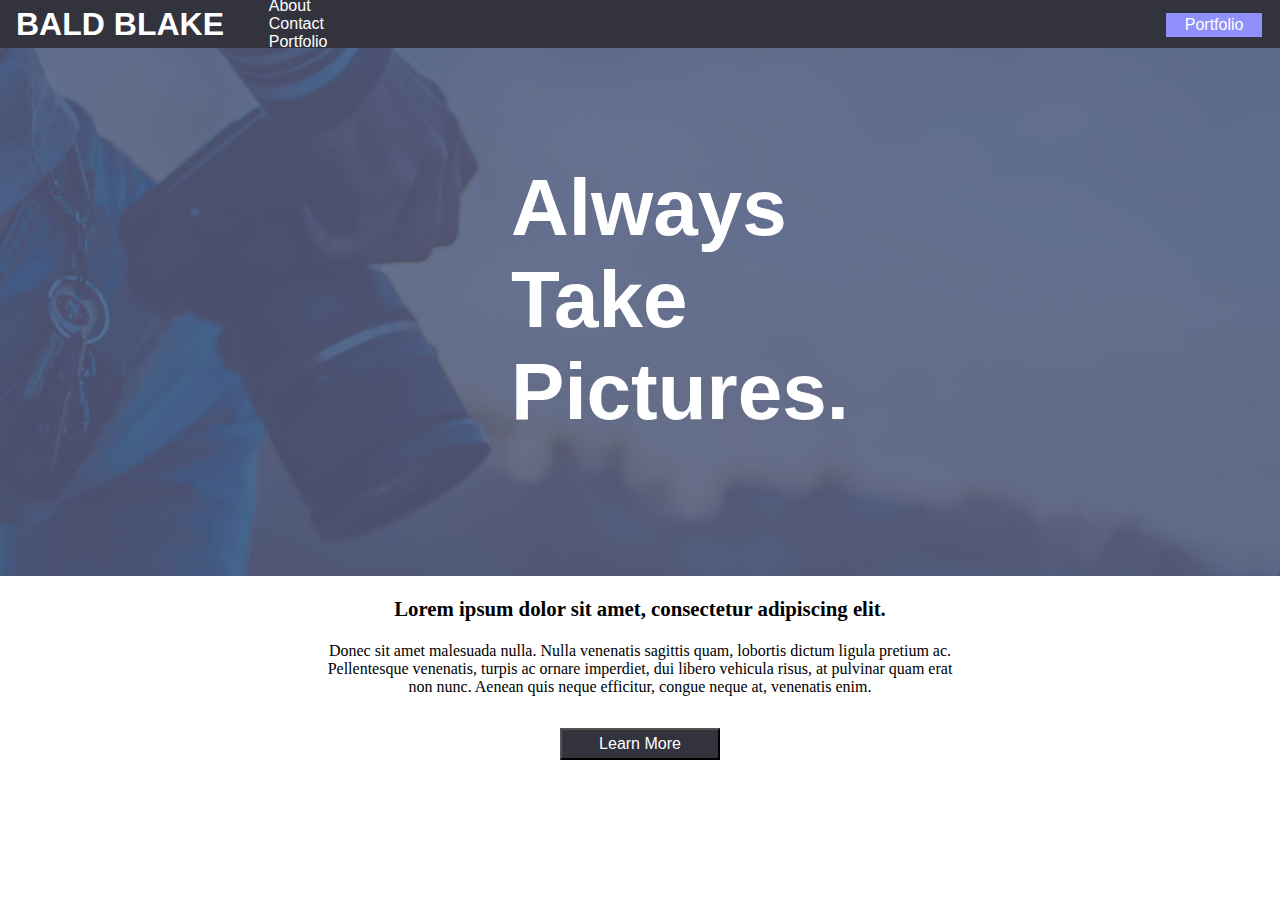
<file: index.html>
<!DOCTYPE html>
<html lang="en">

<head>
    <meta charset="UTF-8">
    <meta name="viewport" content="width=device-width, initial-scale=1.0">
    <meta http-equiv="X-UA-Compatible" content="ie=edge">
    <script src="https://code.jquery.com/jquery-3.3.1.min.js"
        integrity="sha256-FgpCb/KJQlLNfOu91ta32o/NMZxltwRo8QtmkMRdAu8=" crossorigin="anonymous"></script>
    <script src="script.js"></script>
        <link rel="stylesheet" href="https://use.fontawesome.com/releases/v5.7.2/css/all.css"
        integrity="sha384-fnmOCqbTlWIlj8LyTjo7mOUStjsKC4pOpQbqyi7RrhN7udi9RwhKkMHpvLbHG9Sr" crossorigin="anonymous">
    <link rel="stylesheet" href="style.css">
    <title>Document</title>
</head>

<body>

    <div class="mobilenav">
        <ul class="ulmobile">
            <li class="limobile">
                <a href="#">About</a>
                <a href="#">Contact</a>
                <a href="#">Portfolio</a>
            </li>
        </ul>
    </div>


    <header>
        <h1>bald blake</h1>
        <i class="fas fa-bars" id="bars"></i>
        <nav id="desknav">
            <ul>
                <li>
                    <a href="#">About</a>
                    <a href="#">Contact</a>
                    <a href="#">Portfolio</a>
                </li>
            </ul>
            <div class="but-cont">
                <button id="nav-but">Portfolio</button>
            </div>
        </nav>
    </header>
    <section>
        <h1>Always<br> Take<br> Pictures.</h1>
        <span>
            <button id=but-1>Portfolio</button>
        </span>
    </section>
    <main>
        <h2>Lorem ipsum dolor sit amet, consectetur adipiscing elit.</h2>
        <p class="main-p">Donec sit amet malesuada nulla. Nulla venenatis sagittis quam, lobortis dictum ligula pretium
            ac. Pellentesque venenatis, turpis ac ornare imperdiet, dui libero vehicula risus, at pulvinar quam erat non
            nunc. Aenean quis neque efficitur, congue neque at, venenatis enim. </p>
        <div class="buttonmarg">
            <button class="but1">Learn More</button>
        </div>
    </main>
</body>

</html>
</file>
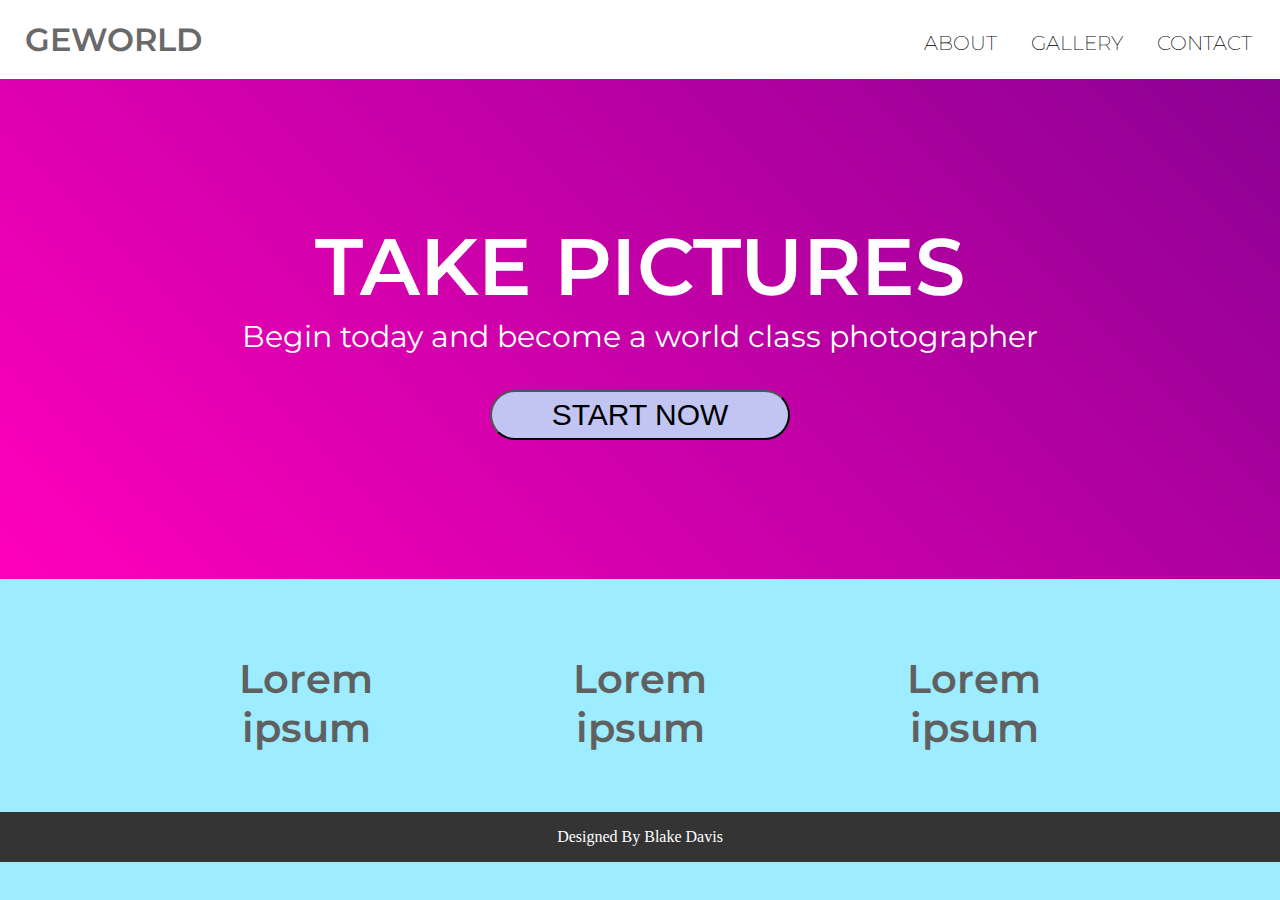
<file: GEworld/index.html>
<!DOCTYPE html>
<html lang="en">

<head>
    <meta charset="UTF-8">
    <meta name="viewport" content="width=device-width, initial-scale=1.0">
    <meta http-equiv="X-UA-Compatible" content="ie=edge">
    <script src="https://code.jquery.com/jquery-3.3.1.min.js"
        integrity="sha256-FgpCb/KJQlLNfOu91ta32o/NMZxltwRo8QtmkMRdAu8=" crossorigin="anonymous"></script>
    <script src="main.js"></script>
    <link rel="stylesheet" href="https://use.fontawesome.com/releases/v5.7.2/css/all.css"
        integrity="sha384-fnmOCqbTlWIlj8LyTjo7mOUStjsKC4pOpQbqyi7RrhN7udi9RwhKkMHpvLbHG9Sr" crossorigin="anonymous">
    <link
        href="https://fonts.googleapis.com/css?family=Montserrat:100,100i,200,200i,300,300i,400,400i,500,500i,600,600i,700,700i,800,800i,900,900i"
        rel="stylesheet">
    <link rel="stylesheet" href="main.css">
    <title>GeWorld</title>
</head>

<body>
    <header>
        <div id="container-header">
            <h1>GEWORLD</h1>
            <i class="fas fa-bars" id="bars"></i>
        </div>
    </header>
    <Nav id="nav">
        <ul>
            <li>ABOUT</li>
            <li>GALLERY</li>
            <li>CONTACT</li>
        </ul>
    </Nav>
    <main>
        <section>
            <h1>TAKE PICTURES</h1>
            <p>Begin today and become a world class photographer</p>
            <div>
                <button>START NOW</button>
            </div>
            <img src="Subtraction 1.png" alt="artwork" id="artwork">
        </section>
        <div id="bod">
            <div class="rook-1">
                <i class="fas fa-chess-rook"></i>
                <p>Lorem<br> ipsum</p>
            </div>

            <div class="rook-1">
                <i class="fas fa-chess-rook"></i>
                <p>Lorem<br> ipsum</p>
            </div>

            <div class="rook-1">
                <i class="fas fa-chess-rook"></i>
                <p>Lorem<br> ipsum</p>
            </div>
        </div>
    </main>
    <footer>
        <p>Designed By Blake Davis</p>
    </footer>
</body>

</html>
</file>
<file: style.css>
* {
    margin:0;
    padding:0;
}

header {
    display:flex;
    background-color:#33333E; 
    align-items: center;
    height:3em;
}

header h1 {
    text-transform:uppercase;
    font-family:-apple-system, BlinkMacSystemFont, 'Segoe UI', Roboto, Oxygen, Ubuntu, Cantarell, 'Open Sans', 'Helvetica Neue', sans-serif;
    color:white;
    padding-left:.5em;
}

header #bars {
    color:white;
    font-size:2em;
    position: absolute;
    top:0%;
    right:0%;
    padding-top:.2em;
    padding-right:.5em;
}

#desknav {
    display:none;
}

section {
    background-color: orange;
    height:33em;
    background-image: url("bald blake folder/adult-blur-camera-368893.jpg");
    background-size: 80em;
    background-repeat:no-repeat;
    background-position-x:-18em;
    display:flex;
    align-items:center;
    justify-content: center;
    flex-direction:column;
}

section h1 {
    color:white;
    font-family:-apple-system, BlinkMacSystemFont, 'Segoe UI', Roboto, Oxygen, Ubuntu, Cantarell, 'Open Sans', 'Helvetica Neue', sans-serif;
    font-size: 3.5em;
    padding-left:1em;
}

section h1:hover{
    animation: yourAnimation .3s 1 0.3s linear;
}

@keyframes yourAnimation{
    0%{
        transform: rotate(0);
        }
    50%{
        transform: rotate(0) translateY(-15px);
        }
    100%{
        transform: rotate(0) translateY(0);
        }
}

section span {
    padding-top:1.5em;
}

section span button {
    background-color:rgb(0, 110, 173);
    border:none;
    width:11em;
    height: 3em;
    color:white;
    font-size:1.2em;
    text-transform: uppercase;
}

main {
    text-align: center;
    margin:0 1.3em;
}

main h2 {
    font-size:1.3em;
    padding:1em 0;
}

.buttonmarg {
    padding:2em 0;
}

.buttonmarg button {
    background-color:#33333E;
    color:white;
    width:10em;
    height:3em;
    font-size:.8em;
}

.buttonmarg button:hover {
    animation: Butspin .7s 1 .01s ease-in-out;
}

@keyframes Butspin{
    0%{
        transform: rotate(0);
        }
    100%{
        transform: rotate(360deg);
        }
}

.mobilenav {
    position: absolute;
    background-color: rgb(44, 178, 219);
    width: 100%;
    height:50%;
    display:none;
}

.limobile {
    display:flex;
    flex-direction: column;
    align-items: center;
    padding-top:2em;
}

.limobile a { 
    padding:10px;
    color:rgb(255, 255, 255);
    text-decoration:none;
    font-size: 2em;
    font-family:-apple-system, BlinkMacSystemFont, 'Segoe UI', Roboto, Oxygen, Ubuntu, Cantarell, 'Open Sans', 'Helvetica Neue', sans-serif;
    padding:15px 0;
}

@media screen and (min-width:825px) {
    #bars {
        display: none;
    }

    section {
        height:33em;
        background-size: 120em;
        background-repeat:no-repeat;
        background-position-x:-18em;
        background-position-y: -8em;
        display:flex;
        align-items:center;
        justify-content: center;
        flex-direction:column;
    }
    
    #but-1 {
        display: none;
    }

    section h1 {
        color:white;
        font-family:-apple-system, BlinkMacSystemFont, 'Segoe UI', Roboto, Oxygen, Ubuntu, Cantarell, 'Open Sans', 'Helvetica Neue', sans-serif;
        font-size: 5em;
        padding-left:1em;
    }

    main {
        margin:0 25%;
    }
    
    .buttonmarg {
        padding:2em 0;
    }
    
    .buttonmarg button {
        background-color:#33333E;
        color:white;
        width:10em;
        height:2em;
        font-size:1em;
    }

    a {
        color:white;
        text-decoration:none;
        list-style: none;

    }

    #desknav {
        display:flex;
        color:white;
        font-family:-apple-system, BlinkMacSystemFont, 'Segoe UI', Roboto, Oxygen, Ubuntu, Cantarell, 'Open Sans', 'Helvetica Neue', sans-serif;
        font-weight:lighter;
    }

    nav ul {
        padding:0 1em;
        list-style: none;
        display:inline;
    }

    nav ul li a {
        padding:0 1.8em;
    }

    .but-cont {
        padding-left:90%;
    }

    #desknav button {
        position: absolute;
        background-color: rgb(144, 144, 252);
        color:white;
        border:none;
        font-size:1em;
        height:1.5em;
        width:6em;
        top:1.4%;
        right:1.4%;
    }

}
</file>
<file: GEworld/main.css>
* {
    margin: 0px;
    padding: 0px;
}

body {
    background-color: #9DECFF;
}

/*Header*/

header {
    padding-bottom: 20px;
    background-color:white;
}

#container-header {
    display: flex;
    justify-content: space-around;
    padding-top:20px;
}

#bars {
    font-size: 35px;
    color:#696969;
}

header div h1 {
    font-family: 'Montserrat', sans-serif;
    font-weight:600;
    color:#696969;
}

/*navigation*/

nav {
    text-align: center;
    background-color:#C7EEFF; 
}

ul {
    padding: 10px 0px
}

li {
    padding: 10px 0;
    font-family: 'Montserrat', sans-serif;
    font-weight: 200;
    font-size: 20px;
}

nav {
    display: none;
}
/*splash*/

section {
    /* Permalink - use to edit and share this gradient: http://colorzilla.com/gradient-editor/#ff00bb+0,8c0193+100 */
    background: #ff00bb; /* Old browsers */
    background: -moz-linear-gradient(45deg, #ff00bb 0%, #8c0193 100%); /* FF3.6-15 */
    background: -webkit-linear-gradient(45deg, #ff00bb 0%,#8c0193 100%); /* Chrome10-25,Safari5.1-6 */
    background: linear-gradient(45deg, #ff00bb 0%,#8c0193 100%); /* W3C, IE10+, FF16+, Chrome26+, Opera12+, Safari7+ */
    filter: progid:DXImageTransform.Microsoft.gradient( startColorstr='#ff00bb', endColorstr='#8c0193',GradientType=1 ); /* IE6-9 fallback on horizontal gradient */
    width: 100%;
    height:300px;
    display: flex;
    flex-direction: column;
    justify-content: center;
    align-items: center;
}

#artwork {
    display:none;
}

section h1 {
    color: white;
    font-family: 'Montserrat', sans-serif;
    font-size: 40px;
    font-weight:600; 
}

section p {
    color: white;
    font-family: 'Montserrat', sans-serif;
    font-size:13px;
    padding-top: 3px; 
}

section div {
    padding-top: 25px;
}

section div button {
    background-color:#C2C4F2;
    border-radius: 25px;
    width: 150px;
    height: 35px;
}

/*body*/

.rook-1 {
    text-align: center;
    padding: 60px 0px;
}

#bod div i {
    font-size: 100px;
    color: #606060;
}

#bod div p {
    font-size: 40px;
    padding-top: 15px;
    color: #606060;
    font-family: 'Montserrat', sans-serif;
    font-weight: 600;
}

#bod {
    display: flex;
    flex-direction: column;
    align-items: center;
}

/*footer*/

footer {
    background-color:#343434; 
    height:50px;
    display: flex;
    align-items: center;
    justify-content: center;
}

footer p {
    color: white;
}

/*media query*/

@media only screen and (min-width:800px) {

    /*header*/

    header {
        padding-bottom: 20px;
        background-color:white;
    }
    
    #container-header {
        display: flex;
        justify-content:flex-start;
        padding-top:20px;
        padding-left: 25px;
    }
    
    #bars {
        display: none;
    }
    
    /*Navigation*/

    nav {
        position: absolute;
        text-align: center;
        top:2.3%;
        right:1%; 
        background-color: white;
    }
    
    ul {
        padding: 10px 0px
    }
    
    li {
        padding: 10px 15px;
        display: inline;
    }
    
    nav {
        display:block;
    }







    /*splash*/

    section {
        /* Permalink - use to edit and share this gradient: http://colorzilla.com/gradient-editor/#ff00bb+0,8c0193+100 */
        background: #ff00bb; /* Old browsers */
        background: -moz-linear-gradient(45deg, #ff00bb 0%, #8c0193 100%); /* FF3.6-15 */
        background: -webkit-linear-gradient(45deg, #ff00bb 0%,#8c0193 100%); /* Chrome10-25,Safari5.1-6 */
        background: linear-gradient(45deg, #ff00bb 0%,#8c0193 100%); /* W3C, IE10+, FF16+, Chrome26+, Opera12+, Safari7+ */
        filter: progid:DXImageTransform.Microsoft.gradient( startColorstr='#ff00bb', endColorstr='#8c0193',GradientType=1 ); /* IE6-9 fallback on horizontal gradient */
        width: 100%;
        height:500px;
        display: flex;
        flex-direction: column;
        justify-content: center;
        align-items: center;
        overflow: hidden;
    }
    
    section h1 {
        color: white;
        font-family: 'Montserrat', sans-serif;
        font-size: 80px;
        font-weight:600; 
    }
    
    section p {
        color: white;
        font-family: 'Montserrat', sans-serif;
        font-size:30px;
        padding-top: 3px; 
    }
    
    section div {
        padding-top: 35px;
    }
    
    section div button {
        background-color:#C2C4F2;
        border-radius: 25px;
        width: 300px;
        height: 50px;
        font-size: 30px;
    }

    #artwork {
        display:block;
        position: absolute;
        left:56%;
        top:37.3%;
        width: 600px;
        display:none;
    }



    
    
    
    
    
    /*body*/

    .rook-1 {
        text-align: center;
        padding: 60px 100px;
    }
    
    #bod div i {
        font-size: 100px;
        color: #606060;
    }
    
    #bod div p {
        font-size: 40px;
        padding-top: 15px;
        color: #606060;
        font-family: 'Montserrat', sans-serif;
        font-weight: 600;
    }
    
    #bod {
        display: flex;
        flex-direction:row;
        align-items: center;
        justify-content: center
    }
   
   



}
</file>
